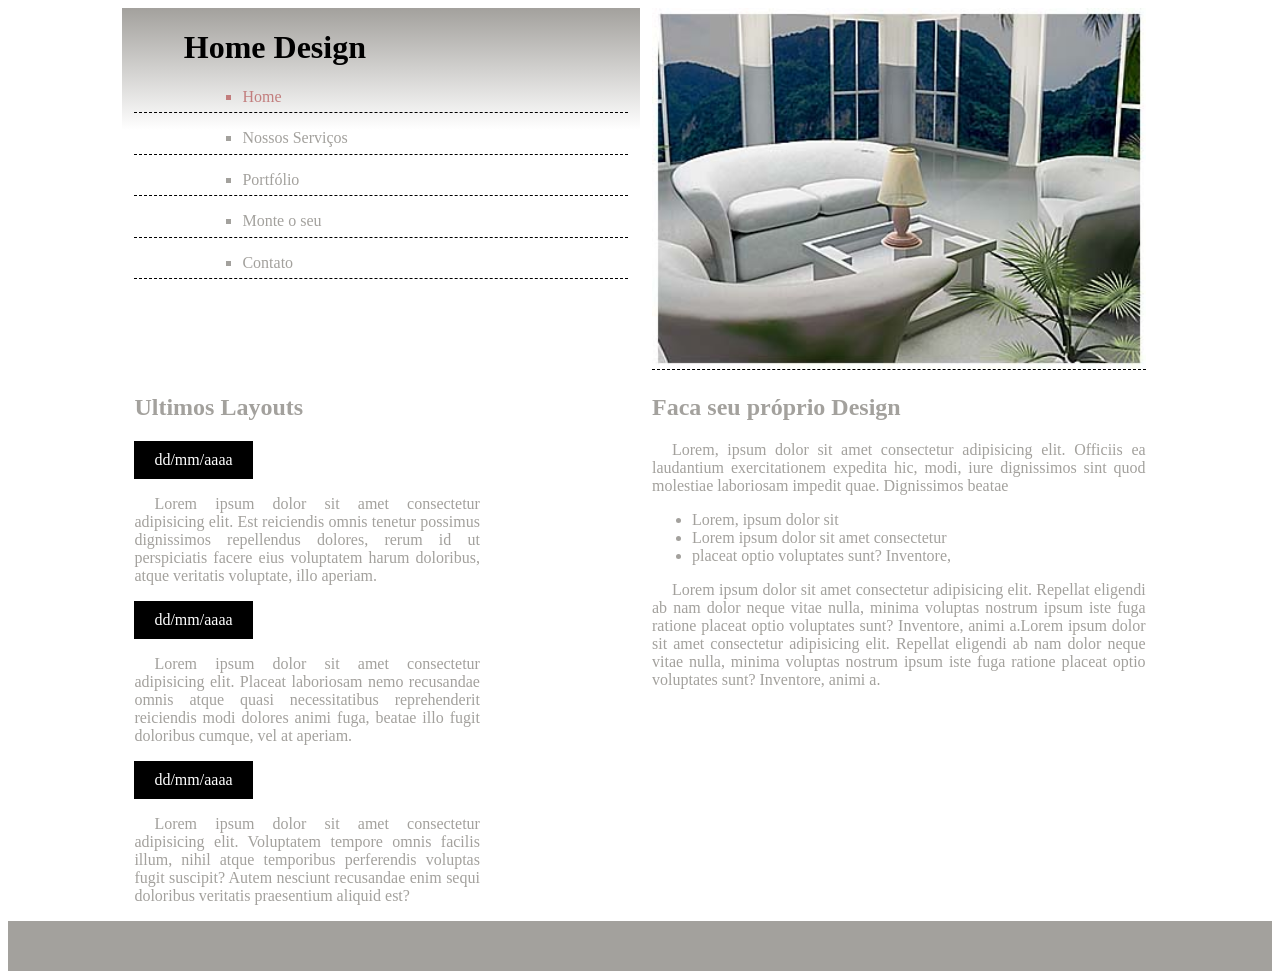
<file: javascript-marcio/aula 6 24-03/index.html>
<!DOCTYPE html>
<html lang="pt-br">
<head>
    <meta charset="UTF-8">
    <meta http-equiv="X-UA-Compatible" content="IE=edge">
    <meta name="viewport" content="width=device-width, initial-scale=1.0">
    <title>Document</title>
    <link rel="stylesheet" type="text/css" href="bootstrap-grid.css">
    <link rel="stylesheet" type="text/css" href="estilo.css">
</head>
<body>
    <div class="containertext-center">
        <div class="row">
          <div class="col" id="listaprimeira">
            <div class="degrade">
           <h1>Home Design</h1>
            </div>
           <ul>
             <li class="cor">Home</li>
           </ul>
           <ul>
            <li>Nossos Serviços</li>
           </ul> 
           <ul>
            <li>Portfólio</li>
           </ul>
           <ul>
            <li>Monte o seu</li>
           </ul>
           <ul>
            <li>Contato</li>
           </ul>  
           
          </div>
          <div class="col">
            <img src="img/sofa.jpg"/>
          </div>
        </div>

        <div class="row">
            <div class="col">
             <h2>Ultimos Layouts</h2>
             <div class="data">dd/mm/aaaa</div>
             <p class="ulayo">Lorem ipsum dolor sit amet consectetur adipisicing elit. Est reiciendis omnis tenetur possimus dignissimos repellendus dolores, rerum id ut perspiciatis facere eius voluptatem harum doloribus, atque veritatis voluptate, illo aperiam.</p>
             <div class="data">dd/mm/aaaa</div>
             <p class="ulayo">Lorem ipsum dolor sit amet consectetur adipisicing elit. Placeat laboriosam nemo recusandae omnis atque quasi necessitatibus reprehenderit reiciendis modi dolores animi fuga, beatae illo fugit doloribus cumque, vel at aperiam.</p>
             <div class="data">dd/mm/aaaa</div>
             <p class="ulayo">Lorem ipsum dolor sit amet consectetur adipisicing elit. Voluptatem tempore omnis facilis illum, nihil atque temporibus perferendis voluptas fugit suscipit? Autem nesciunt recusandae enim sequi doloribus veritatis praesentium aliquid est?</p>
            </div>
            <div class="col" >
              <h2>Faca seu próprio Design</h2>
              <p>Lorem, ipsum dolor sit amet consectetur adipisicing elit. Officiis ea laudantium exercitationem expedita hic, modi, iure dignissimos sint quod molestiae laboriosam impedit quae. Dignissimos beatae</p>
              <ul id="listasegunda">
                <li>Lorem, ipsum dolor sit</li>
                <li>Lorem ipsum dolor sit amet consectetur</li>
                <li>placeat optio voluptates sunt? Inventore,</li>
              </ul>
              <p>Lorem ipsum dolor sit amet consectetur adipisicing elit. Repellat eligendi ab nam dolor neque vitae nulla, minima voluptas nostrum ipsum iste fuga ratione placeat optio voluptates sunt? Inventore, animi a.Lorem ipsum dolor sit amet consectetur adipisicing elit. Repellat eligendi ab nam dolor neque vitae nulla, minima voluptas nostrum ipsum iste fuga ratione placeat optio voluptates sunt? Inventore, animi a.</p>
            </div>
        </div>
       
    </div>
    <footer>

    </footer>
    
</body>
</html>
</file>
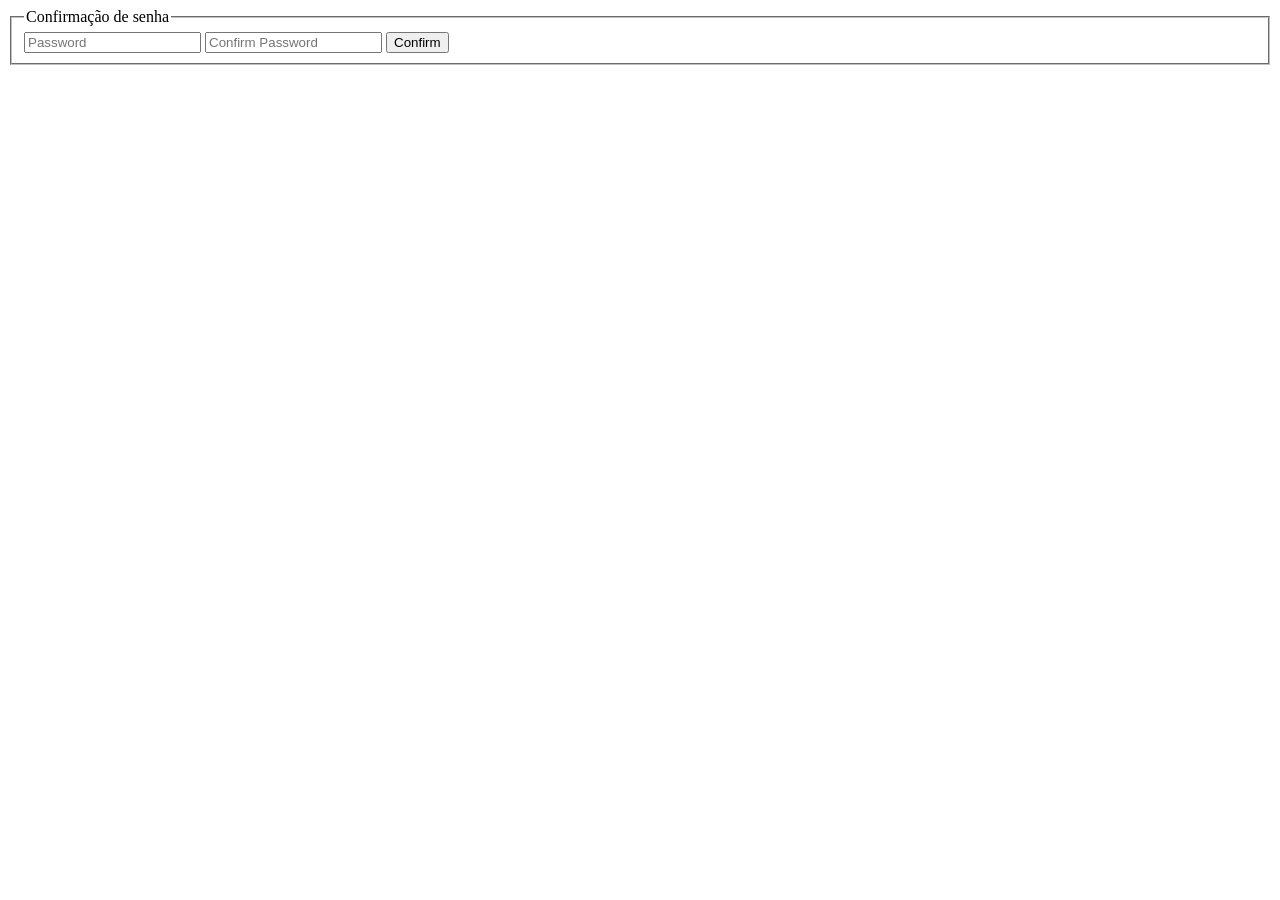
<file: javascript-marcio/aula 10 30-3/confirmacaodsenha.html>
<!DOCTYPE html>
<html lang="pt-br
">
<head>
    <meta charset="UTF-8">
    <meta http-equiv="X-UA-Compatible" content="IE=edge">
    <meta name="viewport" content="width=device-width, initial-scale=1.0">
    <title>Document</title>

</head>
<body>
    <form>
        <fieldset>
            <legend>Confirmação de senha</legend>
    
            <input type="password" placeholder="Password" id="psw"  required>
            <input type="password" placeholder="Confirm Password" id="pswconfirm" required>
    
            <button type="submit">Confirm</button>
        </fieldset>
    </form>
    <script>
        const password = document.getElementById("psw")
        const confirmpassword = document.getElementById("pswconfirm");

function validatePassword(){
if(psw.value != pswconfirm.value) {
    confirmpassword.setCustomValidity("As senhas não conferem");
} else {
    confirmpassword.setCustomValidity('');
}
}

password.onchange = validatePassword;
pswconfirm.onkeyup = validatePassword; 

    </script>
</body>
</html>
</file>
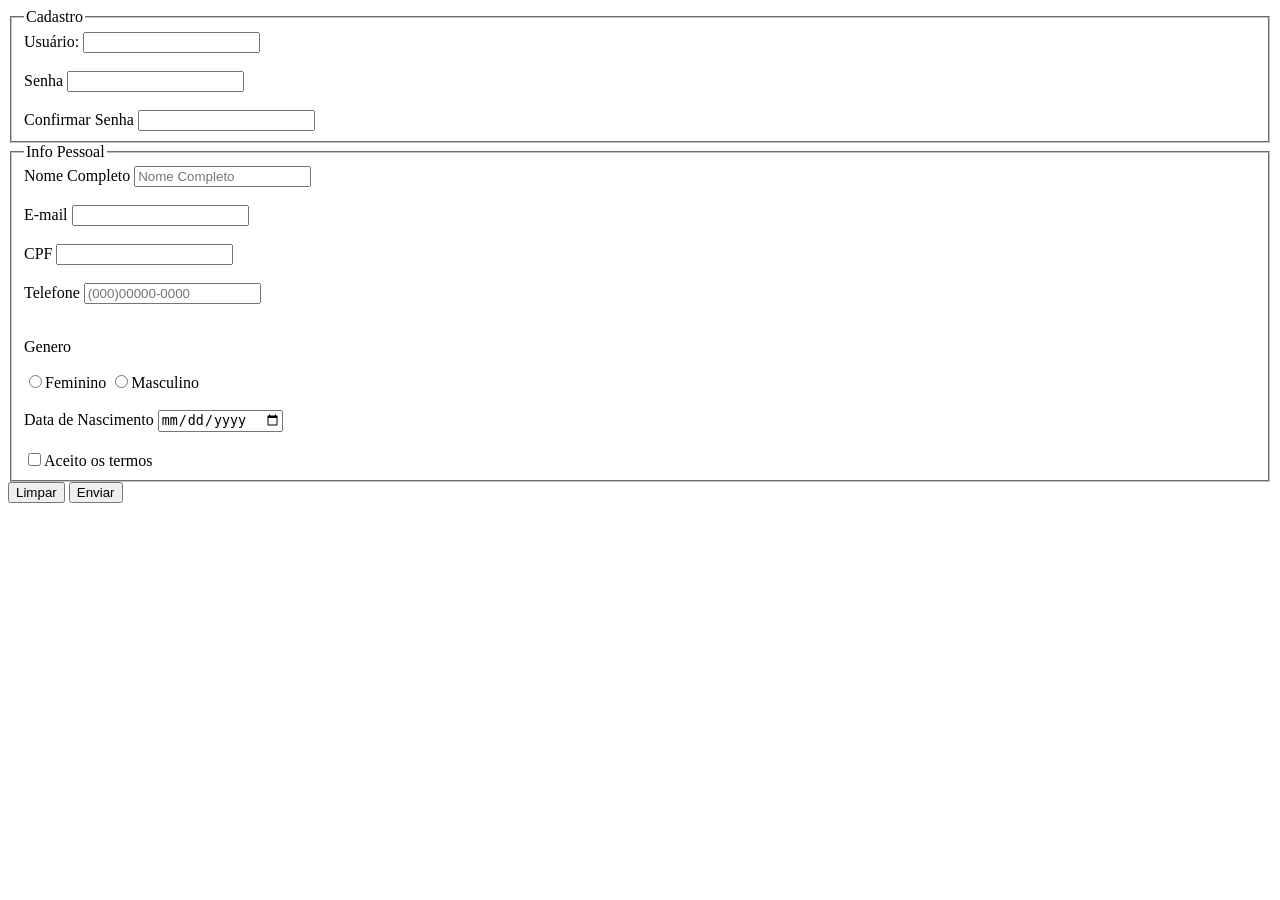
<file: javascript-marcio/aula 10 30-3/formulario-c-senha.html>
<!DOCTYPE html>
<html lang="en">
<head>
    <meta charset="UTF-8">
    <meta http-equiv="X-UA-Compatible" content="IE=edge">
    <meta name="viewport" content="width=device-width, initial-scale=1.0">
    <title>Formulario</title>
    <style>
    
    </style>
</head>
<body>
    <form method="post" action="">
        <fieldset>
            <legend>Cadastro</legend>

            <label for="user">Usuário:</label>
            <input type="text" name="user" id="user" minlength="3" pattern="^[a-z0-9_-]{3,16}$">
                <br><br>
            <label for="psw">Senha</label>
            <input type="password" name="psw" id="psw"  required>
                <br><br>
            <label for="pswconfirm">Confirmar Senha</label>
            <input type="password" name="pswconfirm" id="pswconfirm" required>
        </fieldset>
        <fieldset>
            <legend>Info Pessoal</legend>

            <label for="nome">Nome Completo</label>
            <input type="text" name="nome" id="nome" placeholder="Nome Completo">
                <br><br>
            <label for="email">E-mail</label>
            <input type="email" name="email" id="email">
               <br><br>
            <label for="cpf">CPF</label>
            <input type="text" name="cpf" id="cpf" minlength="14" maxlength="14" pattern="d{3}\.?\d{3}\.?\d{3}-?\d{2}">
                <br><br>
            <label for="tel">Telefone</label>
            <input type="tel" name="tel" id="tel" placeholder="(000)00000-0000">
                <br><br>
            <p>Genero</p>
            <label for="fem"><input type="radio" name="sexo" id="">Feminino</label> 
            <label for="masc"><input type="radio" name="sexo">Masculino</label> 
                <br><br>
            <label for="dtnascimento">Data de Nascimento</label>
            <input type="date" name="dtnascimento" id="dtnascimento">
            <!--<label for="idade">Idade</label> -->
            <!--<input type="number" name="idade" id="idade"> -->
                <br><br>
            <label for="li">
                <input type="checkbox" name="li" id="li">Aceito os termos
            </label>
        </fieldset>
        <input type="reset" value="Limpar">
        <input type="submit" value="Enviar">

        <script>
const password = document.getElementById("psw")
const confirmpassword = document.getElementById("pswconfirm");

function validatePassword(){
if(psw.value != pswconfirm.value) {
    confirmpassword.setCustomValidity("As senhas não conferem");
} else {
    confirmpassword.setCustomValidity('');
}
}

password.onchange = validatePassword;
pswconfirm.onkeyup = validatePassword;             
        
        </script>
        
    </form>
</body>
</html>
</file>
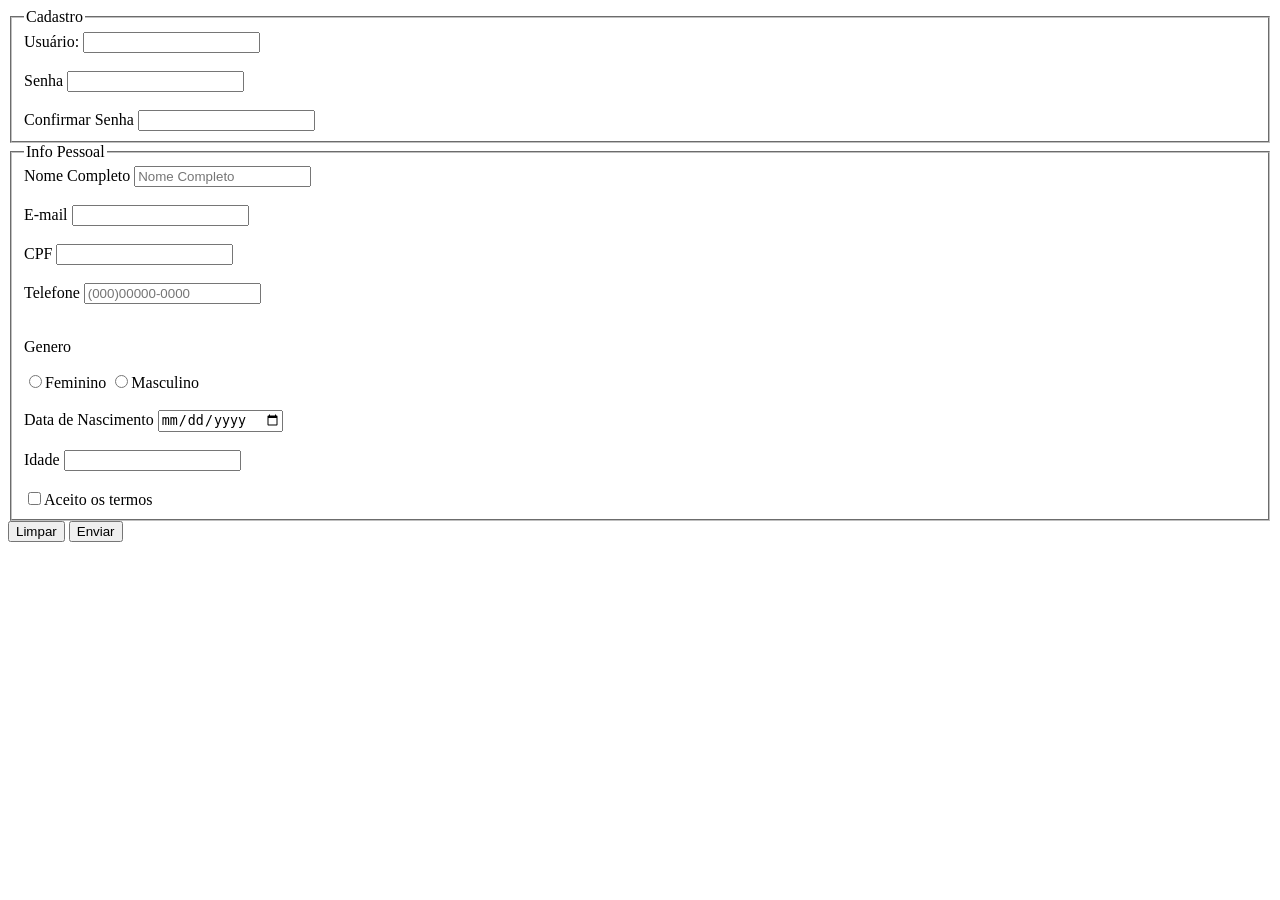
<file: javascript-marcio/aula 10 30-3/formulario.html>
<!DOCTYPE html>
<html lang="en">
<head>
    <meta charset="UTF-8">
    <meta http-equiv="X-UA-Compatible" content="IE=edge">
    <meta name="viewport" content="width=device-width, initial-scale=1.0">
    <title>Formulario</title>
    
</head>
<body>
    <form method="post" action="">
        <fieldset>
            <legend>Cadastro</legend>

            <label for="user">Usuário:</label>
            <input type="text" name="user" id="user" minlength="3" required>
                <br><br>
            <label for="psw">Senha</label>
            <input type="password" name="psw" id="psw" required>
                <br><br>
            <label for="pswconfirm">Confirmar Senha</label>
            <input type="password" name="pswconfirm" id="pswconfirm" required>
        </fieldset>
        <fieldset>
            <legend>Info Pessoal</legend>

            <label for="nome">Nome Completo</label>
            <input type="text" name="nome" id="nome" placeholder="Nome Completo" required>
                <br><br>
            <label for="email">E-mail</label>
            <input type="email" name="email" id="email" required>
               <br><br>
            <label for="cpf">CPF</label>
            <input type="text" name="cpf" id="cpf" minlength="14" maxlength="14"required>
                <br><br>
            <label for="tel">Telefone</label>
            <input type="tel" name="tel" id="tel" placeholder="(000)00000-0000">
                <br><br>
            <p>Genero</p>
            <label for="fem"><input type="radio">Feminino</label> 
            <label for="masc"><input type="radio">Masculino</label> 
                <br><br>
            <label for="dtnascimento">Data de Nascimento</label>
            <input type="date" name="dtnascimento" id="dtnascimento">
                <br><br>
            <label for="idade">Idade</label>
            <input type="number" name="idade" id="idade">
                <br><br>
            <label for="li">
                <input type="checkbox" name="li" id="li" required>Aceito os termos
            </label>
        </fieldset>
        <input type="reset" value="Limpar">
        <input type="submit" value="Enviar">
        
    </form>
</body>
</html>
</file>
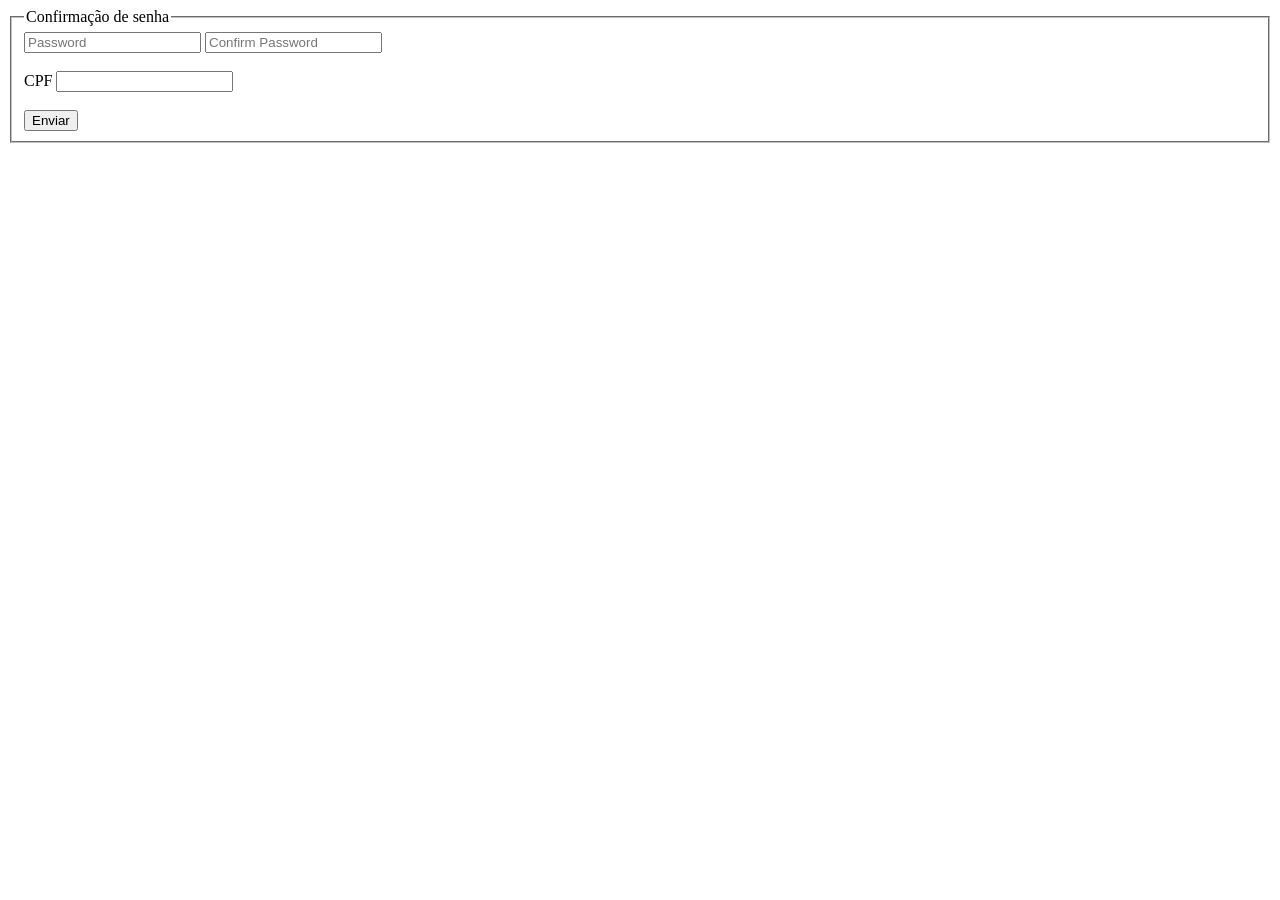
<file: javascript-marcio/aula 10 30-3/senhaecpf.html>
<!DOCTYPE html>
<html lang="en">
<head>
    <meta charset="UTF-8">
    <meta http-equiv="X-UA-Compatible" content="IE=edge">
    <meta name="viewport" content="width=device-width, initial-scale=1.0">
    <title>Document</title>

</head>
<body>
    <form>
        <fieldset>
            <legend>Confirmação de senha</legend>
    
            <input type="password" placeholder="Password" id="psw">
            <input type="password" placeholder="Confirm Password" id="pswconfirm">
            <br><br>
            <label for="cpf">CPF</label>
            <input type="text" name="cpf" id="cpf" minlength="14" maxlength="14" oninput="mascaraCpf(this)" required>
                <br><br>

            <input type="submit" value="Enviar"> 
        </fieldset>
    </form>
    <script>
    const password = document.getElementById("psw")
    const confirmpassword = document.getElementById("pswconfirm");
    

function validatePassword(){
if(psw.value != pswconfirm.value) {
    confirmpassword.setCustomValidity("As senhas não conferem");
} else {
    confirmpassword.setCustomValidity('');
}
}

password.onchange = validatePassword;
//pswconfirm.onkeyup = validatePassword; 


function mascaraCpf(cpf) {
    if (cpf.value.length === 3 || cpf.value.length === 7) {
cpf.value += ".";
    } else if (cpf.value.length === 11) {
cpf.value += "-";
    }
}


    </script>
</body>
</html>
</file>
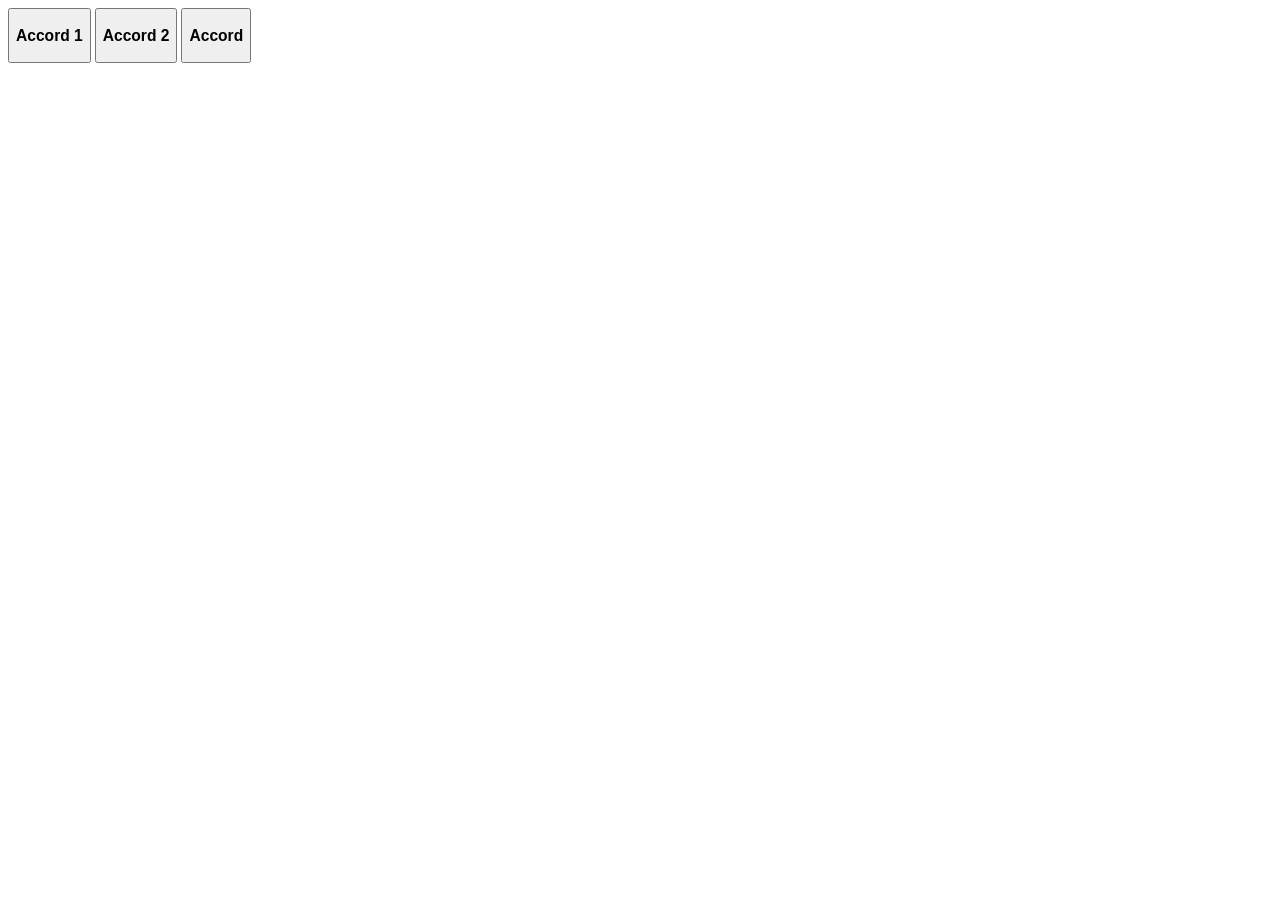
<file: javascript-marcio/aula 8 28-03/accordion.html>
<!DOCTYPE html>
<html lang="pt-br">
<head>
    <meta charset="UTF-8">
    <meta http-equiv="X-UA-Compatible" content="IE=edge">
    <meta name="viewport" content="width=device-width, initial-scale=1.0">
    <title>Document</title>
 <style>.hide{display: none;}</style>
</head>
<body>
    
    <button class="titulo">
        <h3>Accord 1</h3>
    </button>
    <div class="hide">
        <p>Lorem, ipsum dolor sit amet consectetur adipisicing elit. Nostrum <strong>debitis nemo fugit rem modi repellat cupiditate sapiente itaque tenetur consectetur. Provident ipsum, praesentium ipsam vel quasi sint molestiae rem iste.
        </p>
    </div>
    <button class="titulo">
        <h3>Accord 2</h3>
    </button>
    <div class="hide">
        <p>Lorem, ipsum dolor sit amet consectetur adipisicing elit. Nostrum <strong>debitis nemo fugit rem modi repellat cupiditate sapiente itaque tenetur consectetur. Provident ipsum, praesentium ipsam vel quasi sint molestiae rem iste.
        </p>
    </div>
    <button class="titulo">
        <h3>Accord</h3>
    </button>
    <div class="hide">
        <p>Lorem, ipsum dolor sit amet consectetur adipisicing elit. Nostrum <strong>debitis nemo fugit rem modi repellat cupiditate sapiente itaque tenetur consectetur. Provident ipsum, praesentium ipsam vel quasi sint molestiae rem iste.
        </p>
    </div>
   
    <script>
        var acc = document.getElementsByClassName("titulo");
var i;

for (i = 0; i < acc.length; i++) {
  acc[i].addEventListener("click", function() {
    /* Toggle between adding and removing the "active" class,
    to highlight the button that controls the panel */
    this.classList.toggle("active");

    /* Toggle between hiding and showing the active panel */
    var hide = this.nextElementSibling;
    if (hide.style.display === "block") {
      hide.style.display = "none";
    } else {
      hide.style.display = "block";
    }
  });
}

    </script>
</body>
</html>
</file>
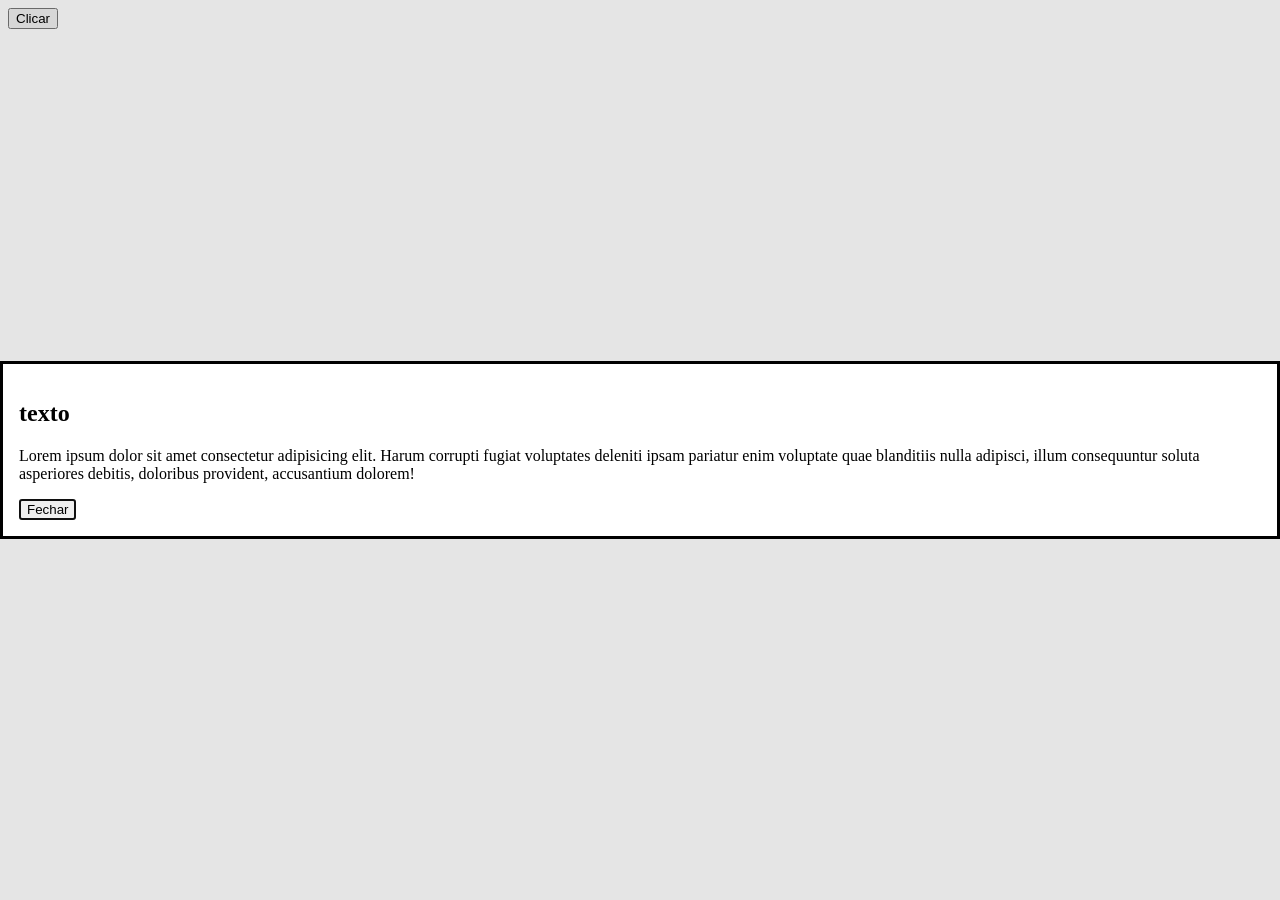
<file: javascript-marcio/aula 8 28-03/popupOnload.html>
<!DOCTYPE html>
<html lang="en">
<head>
    <meta charset="UTF-8">
    <meta http-equiv="X-UA-Compatible" content="IE=edge">
    <meta name="viewport" content="width=device-width, initial-scale=1.0">
    <title>Pop-Up</title>
    <style>
        button{cursor: pointer;}
    </style>
</head>
<body>
    <button>Clicar</button>
    <dialog> <!--escrever open so para ver antes do js-->
        <h2>texto</h2>
        <p>Lorem ipsum dolor sit amet consectetur adipisicing elit. Harum corrupti fugiat voluptates deleniti ipsam pariatur enim voluptate quae blanditiis nulla adipisci, illum consequuntur soluta asperiores debitis, doloribus provident, accusantium dolorem!</p>
        <button>Fechar</button>
    </dialog>
    <script>
        //variavel que guarda a tag do html
        const btn = document.querySelector("button")
        const popup = document.querySelector("dialog")
        const btnclose = document.querySelector("dialog button")
        
        window.addEventListener("load", function() {
            //popup.show()
            popup.showModal() //fecha com o esc ñ precisa clicar no close.
        })
        
        btnclose.onclick = function(){
            popup.close()
        }
        


    </script>
</body>
</html>
</file>
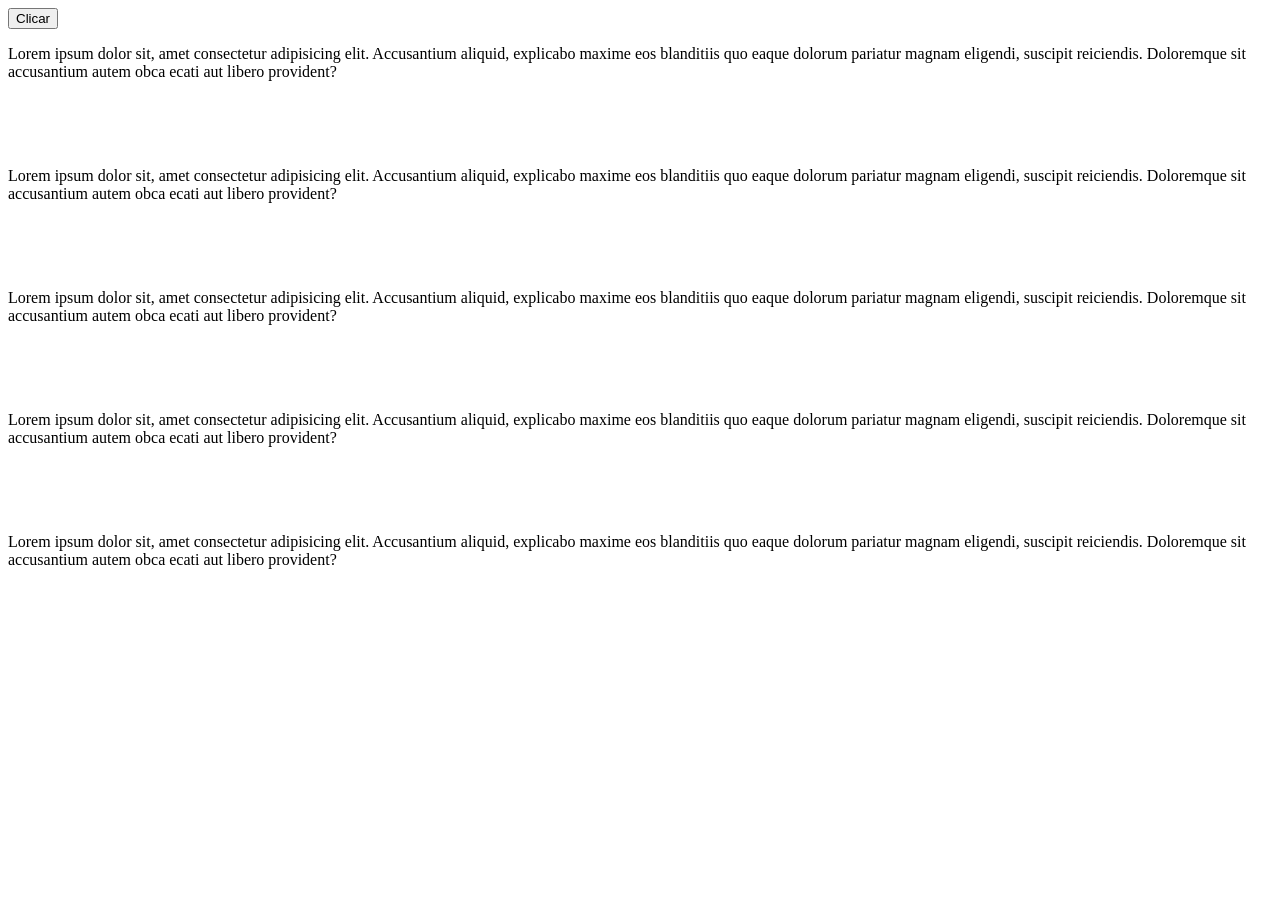
<file: javascript-marcio/aula 8 28-03/popupsaida.html>
<!DOCTYPE html>
<html lang="pt-br">
<head>
    <meta charset="UTF-8">
    <meta http-equiv="X-UA-Compatible" content="IE=edge">
    <meta name="viewport" content="width=device-width, initial-scale=1.0">
    <title>Pop-Up</title>
    <style>
        dialog{width: 600px; background-color: azure;}
        button{cursor: pointer;}
    </style>
</head>
<body>
    <button>Clicar</button>
    <dialog> <!--escrever open so para ver antes do js-->
        <h2>texto</h2>
        <p>Lorem ipsum dolor sit amet consectetur adipisicing elit. Harum corrupti fugiat voluptates deleniti ipsam pariatur enim voluptate quae blanditiis nulla adipisci, illum consequuntur soluta asperiores debitis, doloribus provident, accusantium dolorem!</p>
        <button>&#9747;</button>
    </dialog>
    <p>Lorem ipsum dolor sit, amet consectetur adipisicing elit. Accusantium aliquid, explicabo maxime eos blanditiis quo eaque dolorum pariatur magnam eligendi, suscipit reiciendis. Doloremque sit accusantium autem obca
        ecati aut libero provident?</p>
        <br><br><br>
        <p>Lorem ipsum dolor sit, amet consectetur adipisicing elit. Accusantium aliquid, explicabo maxime eos blanditiis quo eaque dolorum pariatur magnam eligendi, suscipit reiciendis. Doloremque sit accusantium autem obca
            ecati aut libero provident?</p>
            <br><br><br>
            <p>Lorem ipsum dolor sit, amet consectetur adipisicing elit. Accusantium aliquid, explicabo maxime eos blanditiis quo eaque dolorum pariatur magnam eligendi, suscipit reiciendis. Doloremque sit accusantium autem obca
                ecati aut libero provident?</p>
                <br><br><br>
                <p>Lorem ipsum dolor sit, amet consectetur adipisicing elit. Accusantium aliquid, explicabo maxime eos blanditiis quo eaque dolorum pariatur magnam eligendi, suscipit reiciendis. Doloremque sit accusantium autem obca
                    ecati aut libero provident?</p>
                    <br><br><br>
                    <p>Lorem ipsum dolor sit, amet consectetur adipisicing elit. Accusantium aliquid, explicabo maxime eos blanditiis quo eaque dolorum pariatur magnam eligendi, suscipit reiciendis. Doloremque sit accusantium autem obca
                        ecati aut libero provident?</p>
                        <br><br><br>
    <script>
        //variavel que guarda a tag do html
        const btn = document.querySelector("button")
        const popup = document.querySelector("dialog")
        const btnclose = document.querySelector("dialog button")
        window.addEventListener("scroll", function(){
        
            popup.show() //fecha com o esc ñ precisa clicar no close.
        })
        
        btnclose.onclick = function(){
            popup.close()
        }
    


    </script>
</body>
</html>
</file>
<file: javascript-marcio/aula 6 24-03/estilo.css>
p{text-indent:20px;
  text-align: justify;}

#lista{
    margin-left: 5%;
}

img{
    width: 100%;
    height: auto;
    border-bottom: 1px dashed black;
}
.ulayo{
    width: 70%;
}
.containertext-center{
    width: 80%;
    margin: auto;
  
}
#listaprimeira {
background-image: linear-gradient(to bottom, rgb(163, 161, 157),white,white,white);}
#listaprimeira h1{
    margin-left: 10%;
}

#listaprimeira ul li{
    list-style: square;
    margin-left: 15%;
    margin-bottom: 2px;
    padding-bottom: 4.5px;
   
}
#listaprimeira ul{
    border-bottom: 1px dashed black;
}

.col{
    color: rgb(163, 161, 157);
}
footer{
    background-color: rgb(163, 161, 157);
    height: 50px;
}

.data{
   background-color:black;
   color:white;
   display: inline-block;
   padding:10px 20px;
}
h1{color:black;}

.cor{
    color:rgb(194, 125, 125)
}
</file>
